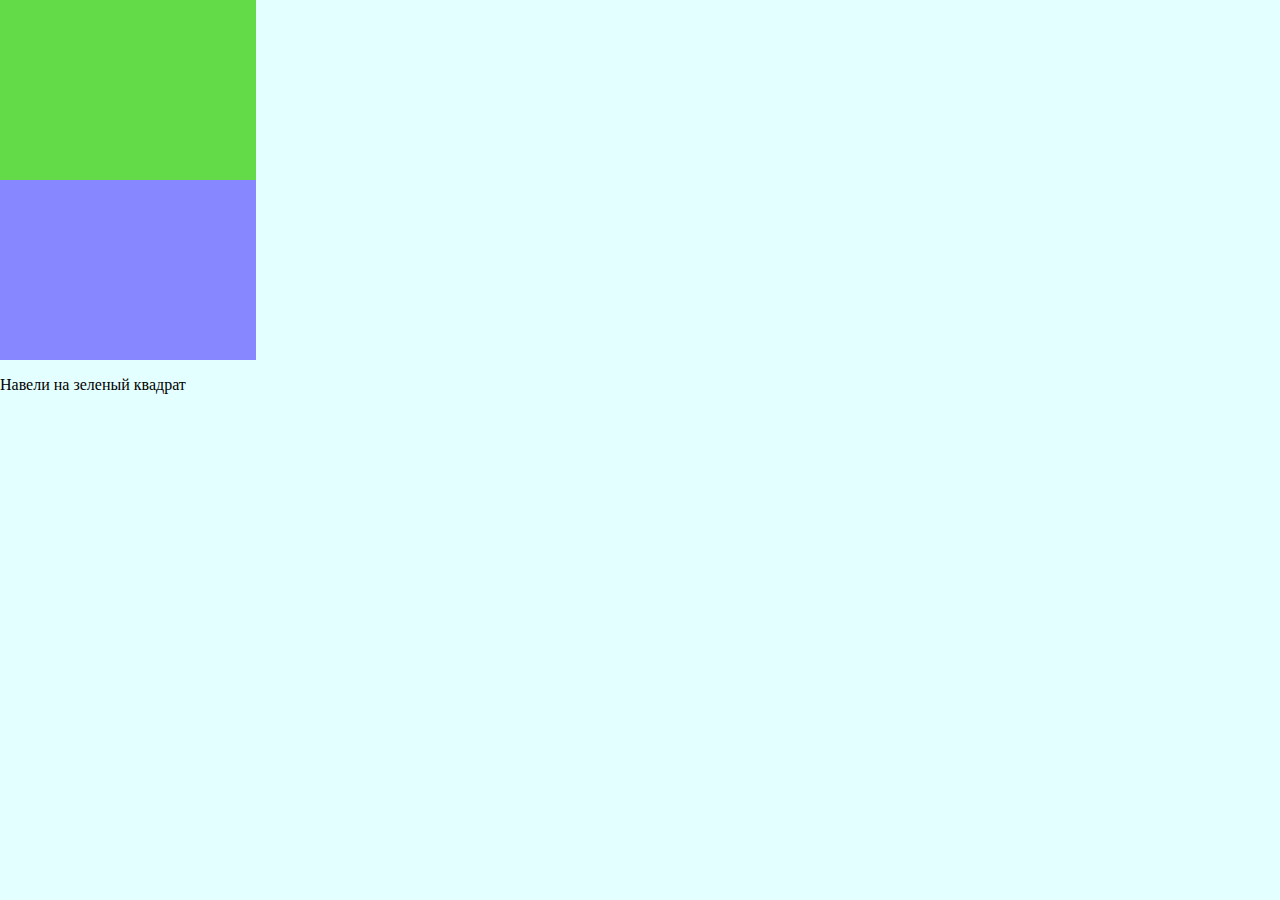
<file: Main/templates/test.html>
<!DOCTYPE html>
<html lang="en">
<head>
    <meta charset="UTF-8">
    <meta http-equiv="X-UA-Compatible" content="IE=edge">
    <meta name="viewport" content="width=device-width, initial-scale=1.0">
    <title>Document</title>
</head>
<style>
    body {
        margin: 0px;
        padding: 0px;
    }

    #main_div {
        width: 100vw;
        height: 100vh;
        background-color: rgba(202, 255, 255, 0.501);
    }

    #d1 {
        width: 20%;
        height: 20%;
        background-color: rgb(99, 218, 72);
    }

    #d2 {
        width: 20%;
        height: 20%;
        background-color: rgb(135, 135, 255);
    }
</style>
<body>
<script>
    var ACTIVE = null

    function setup_listeners(){
        var d1 = document.getElementById('d1')
        var d2 = document.getElementById('d2')
        // debugger
        console.log([d1, d2]);
        [d1, d2].forEach((d, index) => {
            d.addEventListener('mouseover', function (event){
                if (ACTIVE != index + 1){
                    ACTIVE = index + 1
                    redraw()
                }
            })

            d.addEventListener('mouseout', (event)=>{
                ACTIVE = null
                redraw()
            })
        })
    }

    function redraw(){
        document.body.innerHTML = `<div id="main_div">
                                        <div id="d1"></div>
                                        <div id="d2"></div>
                                        <p id="p1">Ни на один квадрат не навели</p>
                                    </div>`
        setup_listeners()
        
        var p = document.getElementById('p1')
        if (ACTIVE === null)
            p.innerHTML = 'Ни на один квадрат не навели'
        else if (ACTIVE == 1)
            p.innerHTML = 'Навели на зеленый квадрат'
        else if (ACTIVE == 2)
            p.innerHTML = 'Навели на синий квадрат'
    }

    redraw()
</script>
</body>
</html>
</file>
